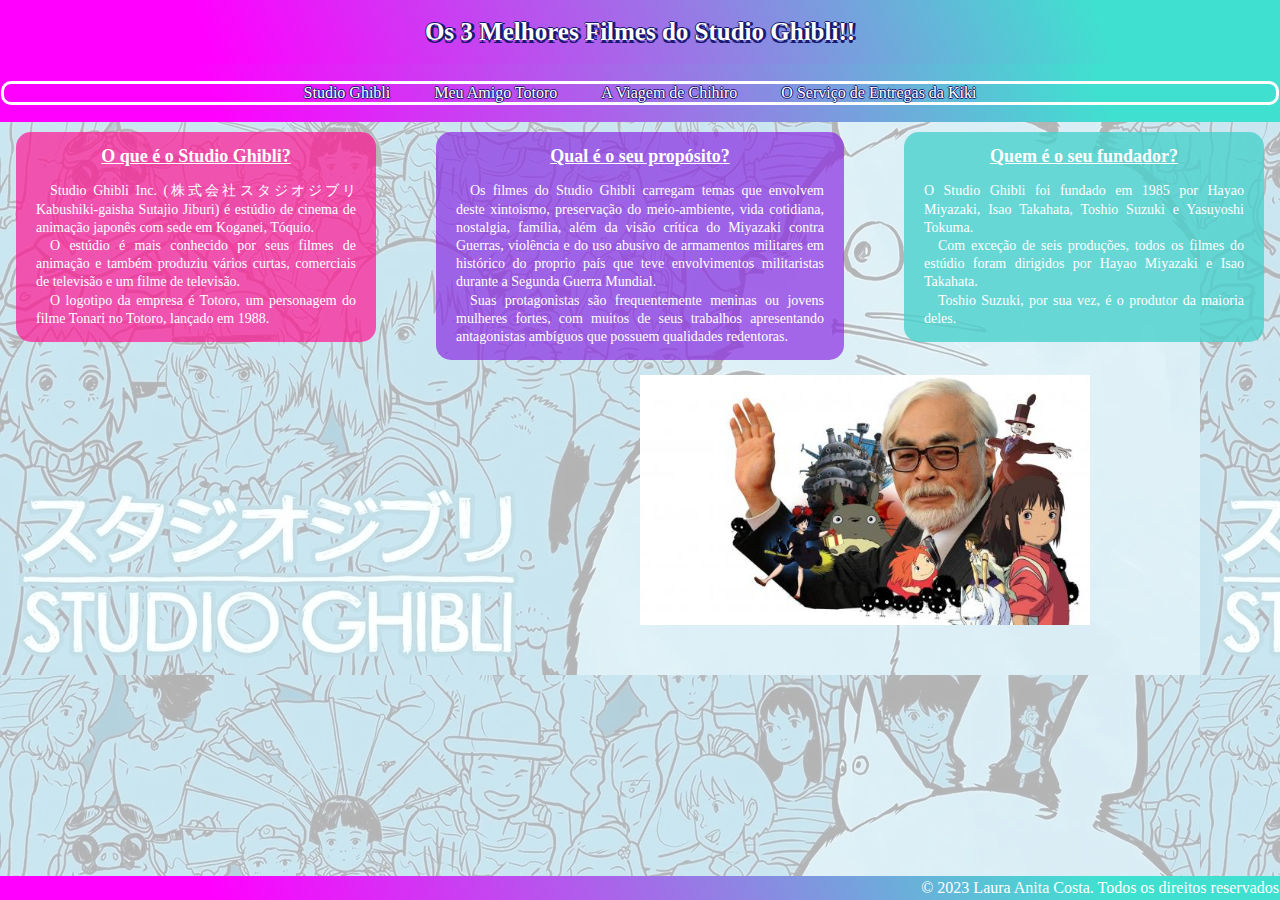
<file: Studio Ghibli/index.html>
<!DOCTYPE html>
<html lang="pt-BR">
<head>
	<meta charset="utf-8">
	<meta name="viewport" content="width=device-width, initial-scale=1">
	<link rel="stylesheet" type="text/css" href="style.css">
	<link rel="shortcut icon" href="imagens/totoro.png">
	<title>Studio Ghibli</title>
</head>
<header>
	<h1>Os 3 Melhores Filmes do Studio Ghibli!!</h1>
</header>

<body>
	<div>
		<nav class="menu-p"> 
			<ul>
		  		<li><a href="index.html">Studio Ghibli</a></li>
		  		<li><a href="totoro.html">Meu Amigo Totoro</a></li>
		  		<li><a href="chihiro.html">A Viagem de Chihiro</a></li>
		  		<li><a href="kiki.html">O Serviço de Entregas da Kiki</a></li>
			</ul>
		</nav>
	</div>
<main class="container">
	<div class="esquerda">
		<h2><u>O que é o Studio Ghibli?</u></h2>
		<p>&emsp;Studio Ghibli Inc. (株式会社スタジオジブリ Kabushiki-gaisha Sutajio Jiburi) é estúdio de cinema de animação japonês com sede em Koganei, Tóquio.<br>&emsp;O estúdio é mais conhecido por seus filmes de animação e também produziu vários curtas, comerciais de televisão e um filme de televisão.<br>&emsp;O logotipo da empresa é Totoro, um personagem do filme Tonari no Totoro, lançado em 1988.</p>
	</div>

	<div class="meio">
		<h2><u>Qual é o seu propósito?</u></h2>
		<p>&emsp;Os filmes do Studio Ghibli carregam temas que envolvem deste xintoismo, preservação do meio-ambiente, vida cotidiana, nostalgia, família, além da visão crítica do Miyazaki contra Guerras, violência e do uso abusivo de armamentos militares em histórico do proprio país que teve envolvimentos militaristas durante a Segunda Guerra Mundial.<br>&emsp;Suas protagonistas são frequentemente meninas ou jovens mulheres fortes, com muitos de seus trabalhos apresentando antagonistas ambíguos que possuem qualidades redentoras.</p>
	</div>

	<div class="direita">
		<h2><u>Quem é o seu fundador?</u></h2>
		<p>O Studio Ghibli foi fundado em 1985 por Hayao Miyazaki, Isao Takahata, Toshio Suzuki e Yasuyoshi Tokuma.<br>&emsp;Com exceção de seis produções, todos os filmes do estúdio foram dirigidos por Hayao Miyazaki e Isao Takahata.<br>&emsp;Toshio Suzuki, por sua vez, é o produtor da maioria deles.</p>
	</div>
</main>
	<div class="imagem">
	 	<img class="totoro" src="Imagens/hayao.jpg">
	</div>

<footer>&copy; 2023 Laura Anita Costa. Todos os direitos reservados.</footer>

</body>
</html>
</file>
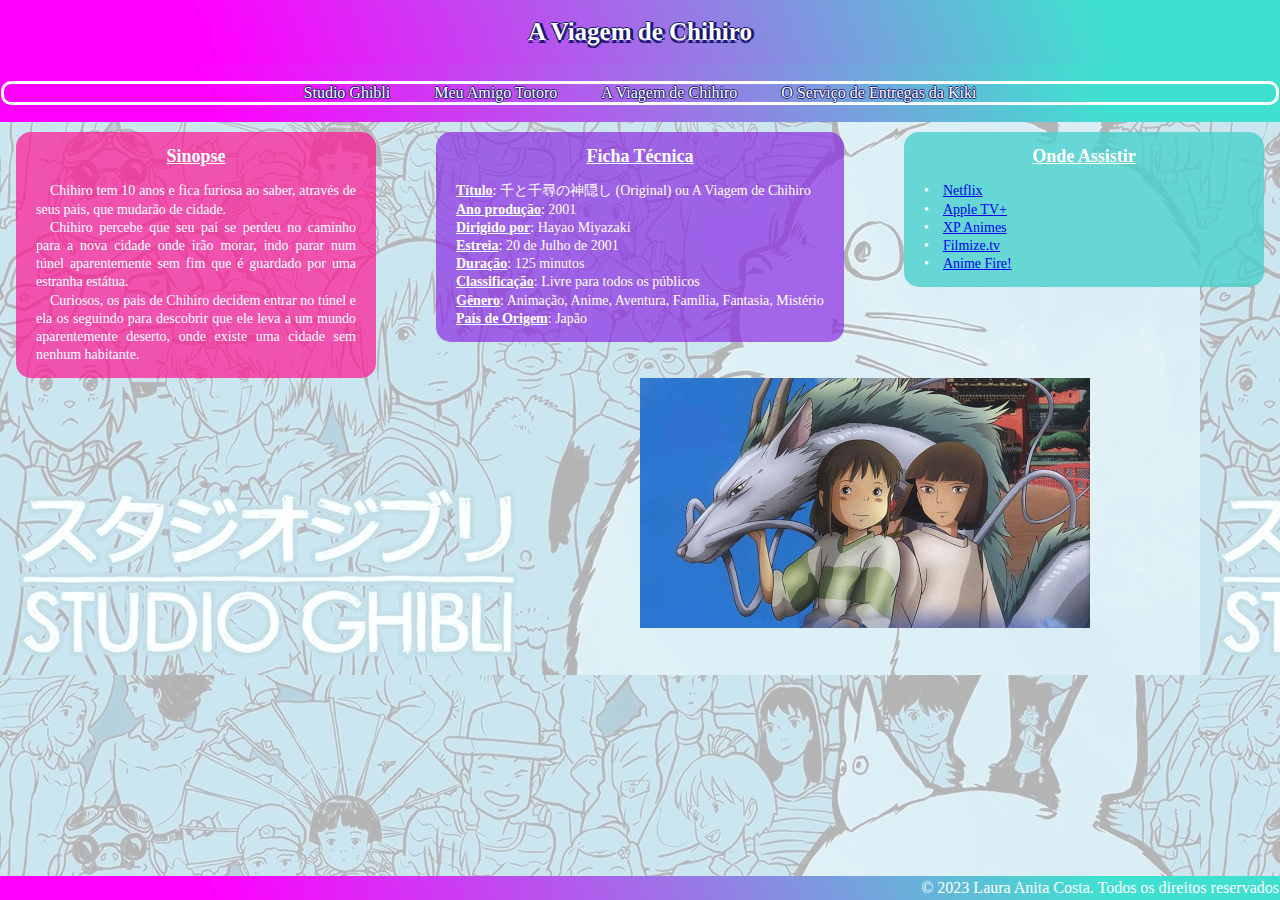
<file: Studio Ghibli/chihiro.html>
<!DOCTYPE html>
<html lang="pt-BR">
<head>
	<meta charset="utf-8">
	<meta name="viewport" content="width=device-width, initial-scale=1">
	<link rel="stylesheet" type="text/css" href="style.css">
	<link rel="shortcut icon" href="imagens/chihiro.png">
	<title>A Viagem de Chihiro</title>
</head>
<header>
	<h1>A Viagem de Chihiro</h1>
</header>

<body>
	<div>
		<nav class="menu-p"> 
			<ul>
		  		<li><a href="index.html">Studio Ghibli</a></li>
		  		<li><a href="totoro.html">Meu Amigo Totoro</a></li>
		  		<li><a href="chihiro.html">A Viagem de Chihiro</a></li>
		  		<li><a href="kiki.html">O Serviço de Entregas da Kiki</a></li>
			</ul>
		</nav>
	</div>
<main class="container">
	<div class="esquerda">
		<h2><u>Sinopse</u></h2>
		<p>&emsp;Chihiro tem 10 anos e fica furiosa ao saber, através de seus pais, que mudarão de cidade.<br>&emsp;Chihiro percebe que seu pai se perdeu no caminho para a nova cidade onde irão morar, indo parar num túnel aparentemente sem fim que é guardado por uma estranha estátua.<br>&emsp;Curiosos, os pais de Chihiro decidem entrar no túnel e ela os seguindo para descobrir que ele leva a um mundo aparentemente deserto, onde existe uma cidade sem nenhum habitante.</p>
	</div>

	<div class="meio">
		<h2><u>Ficha Técnica</u></h2>
		<p><b><u>Título</u></b>: 千と千尋の神隠し (Original) ou A Viagem de Chihiro<br><b><u>Ano produção</u></b>: 2001<br><b><u>Dirigido por</u></b>: Hayao Miyazaki<br><b><u>Estreia</u></b>: 20 de Julho de 2001<br><b><u>Duração</u></b>: 125 minutos<br><b><u>Classificação</u></b>: Livre para todos os públicos<br><b><u>Gênero</u></b>: Animação, Anime, Aventura, Família, Fantasia, Mistério<br><b><u>País de Origem</u></b>: Japão</p>
	</div>

	<div class="direita">
		<h2><u>Onde Assistir</u></h2>
		<p>&bull;&emsp;<a href="https://www.netflix.com/br/title/60023642#:~:text=A%20Viagem%20de%20Chihiro%20%7C%20Netflix" target="_blank">Netflix</a><br>&bull;&emsp;<a href="https://tv.apple.com/pt/movie/a-viagem-de-chihiro/umc.cmc.20eiqqikjqp0aibugjcx9s41p" target="_blank">Apple TV+</a><br>&bull;&emsp;<a href="https://xpanimes.com/a-viagem-de-chihiro-online/" target="_blank">XP Animes</a><br>&bull;&emsp;<a href="https://filmize.tv/filmes/a-viagem-de-chihiro" target="_blank">Filmize.tv</a><br>&bull;&emsp;<a href="https://animefire.net/animes/sen-to-chihiro-no-kamikakushi-todos-os-episodios" target="_blank">Anime Fire!</a><br></p>
	</div>
</main>
	<div class="imagem">
	 	<img class="chihiro" src="Imagens/chihiro.jpg">
	</div>

<footer>&copy; 2023 Laura Anita Costa. Todos os direitos reservados.</footer>

</body>
</html>
</file>
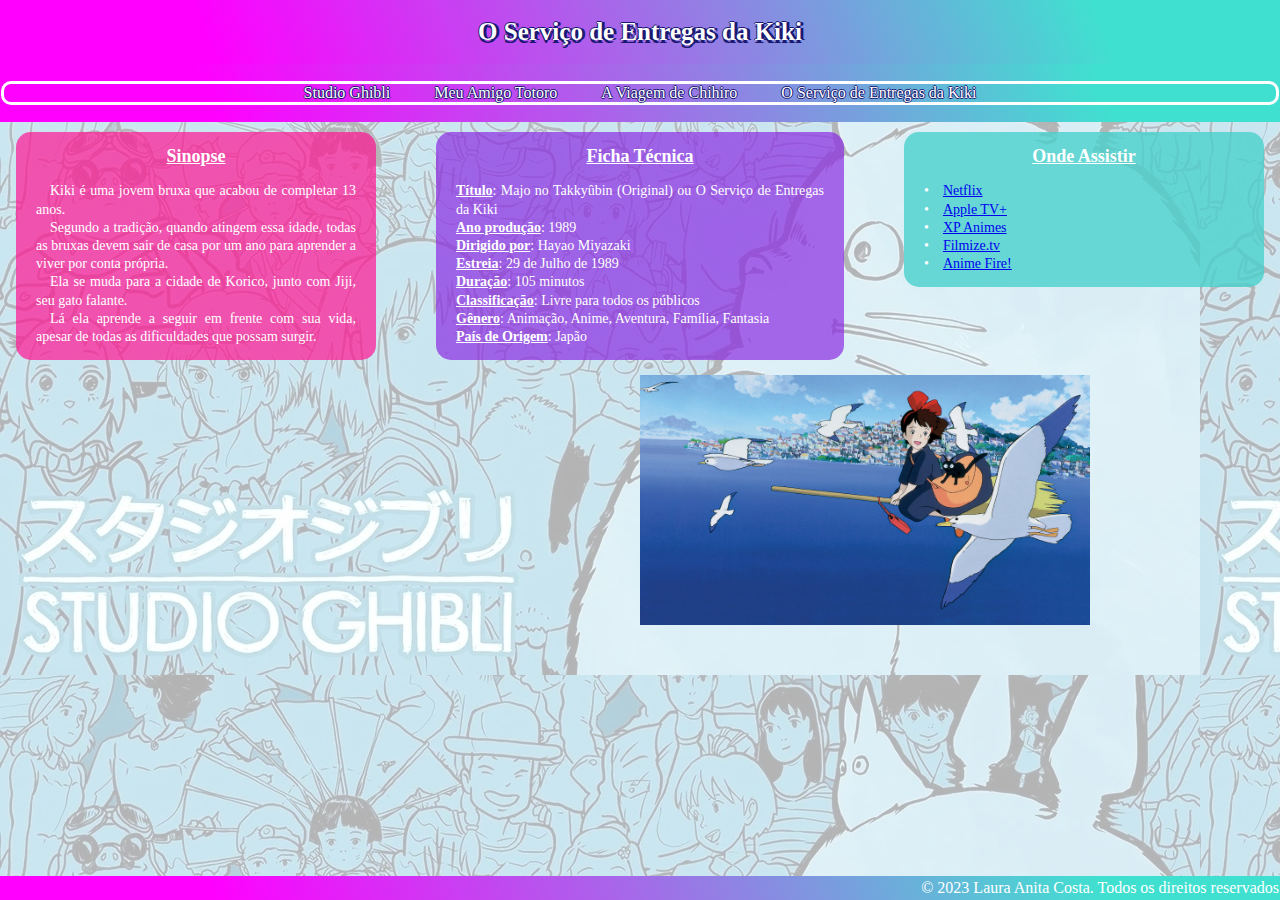
<file: Studio Ghibli/kiki.html>
<!DOCTYPE html>
<html lang="pt-BR">
<head>
	<meta charset="utf-8">
	<meta name="viewport" content="width=device-width, initial-scale=1">
	<link rel="stylesheet" type="text/css" href="style.css">
	<link rel="shortcut icon" href="imagens/kiki.png">
	<title>O Serviço de Entregas da Kiki</title>
</head>
<header>
	<h1>O Serviço de Entregas da Kiki</h1>
</header>

<body>
	<div>
		<nav class="menu-p"> 
			<ul>
		  		<li><a href="index.html">Studio Ghibli</a></li>
		  		<li><a href="totoro.html">Meu Amigo Totoro</a></li>
		  		<li><a href="chihiro.html">A Viagem de Chihiro</a></li>
		  		<li><a href="kiki.html">O Serviço de Entregas da Kiki</a></li>
			</ul>
		</nav>
	</div>
<main class="container">
	<div class="esquerda">
		<h2><u>Sinopse</u></h2>
		<p>&emsp;Kiki é uma jovem bruxa que acabou de completar 13 anos.<br>&emsp;Segundo a tradição, quando atingem essa idade, todas as bruxas devem sair de casa por um ano para aprender a viver por conta própria.<br>&emsp;Ela se muda para a cidade de Korico, junto com Jiji, seu gato falante.<br>&emsp;Lá ela aprende a seguir em frente com sua vida, apesar de todas as dificuldades que possam surgir.</p>
	</div>

	<div class="meio">
		<h2><u>Ficha Técnica</u></h2>
		<p><b><u>Título</u></b>: Majo no Takkyûbin (Original) ou O Serviço de Entregas da Kiki<br><b><u>Ano produção</u></b>: 1989<br><b><u>Dirigido por</u></b>: Hayao Miyazaki<br><b><u>Estreia</u></b>: 29 de Julho de 1989<br><b><u>Duração</u></b>: 105 minutos<br><b><u>Classificação</u></b>: Livre para todos os públicos<br><b><u>Gênero</u></b>: Animação, Anime, Aventura, Família, Fantasia<br><b><u>País de Origem</u></b>: Japão</p>
	</div>

	<div class="direita">
		<h2><u>Onde Assistir</u></h2>
		<p>&bull;&emsp;<a href="https://www.netflix.com/br/title/60027106#:~:text=O%20Serviço%20de%20Entregas%20da%20Kiki%20%7C%20Netflix" target="_blank">Netflix</a><br>&bull;&emsp;<a href="https://tv.apple.com/pt/movie/kiki-a-aprendiz-de-feiticeira/umc.cmc.5w5rol5j2y9kaxsrrtbfme7dh" target="_blank">Apple TV+</a><br>&bull;&emsp;<a href="https://xpanimes.com/o-servico-de-entregas-da-kiki-online/" target="_blank">XP Animes</a><br>&bull;&emsp;<a href="https://filmize.tv/filmes/o-servico-de-entregas-da-kiki" target="_blank">Filmize.tv</a><br>&bull;&emsp;<a href="https://animefire.net/animes/majo-no-takkyuubin-todos-os-episodios" target="_blank">Anime Fire!</a><br></p>
	</div>
</main>
	<div class="imagem">
	 	<img class="kiki" src="Imagens/kiki.jpg">
	</div>

<footer>&copy; 2023 Laura Anita Costa. Todos os direitos reservados.</footer>

</body>
</html>
</file>
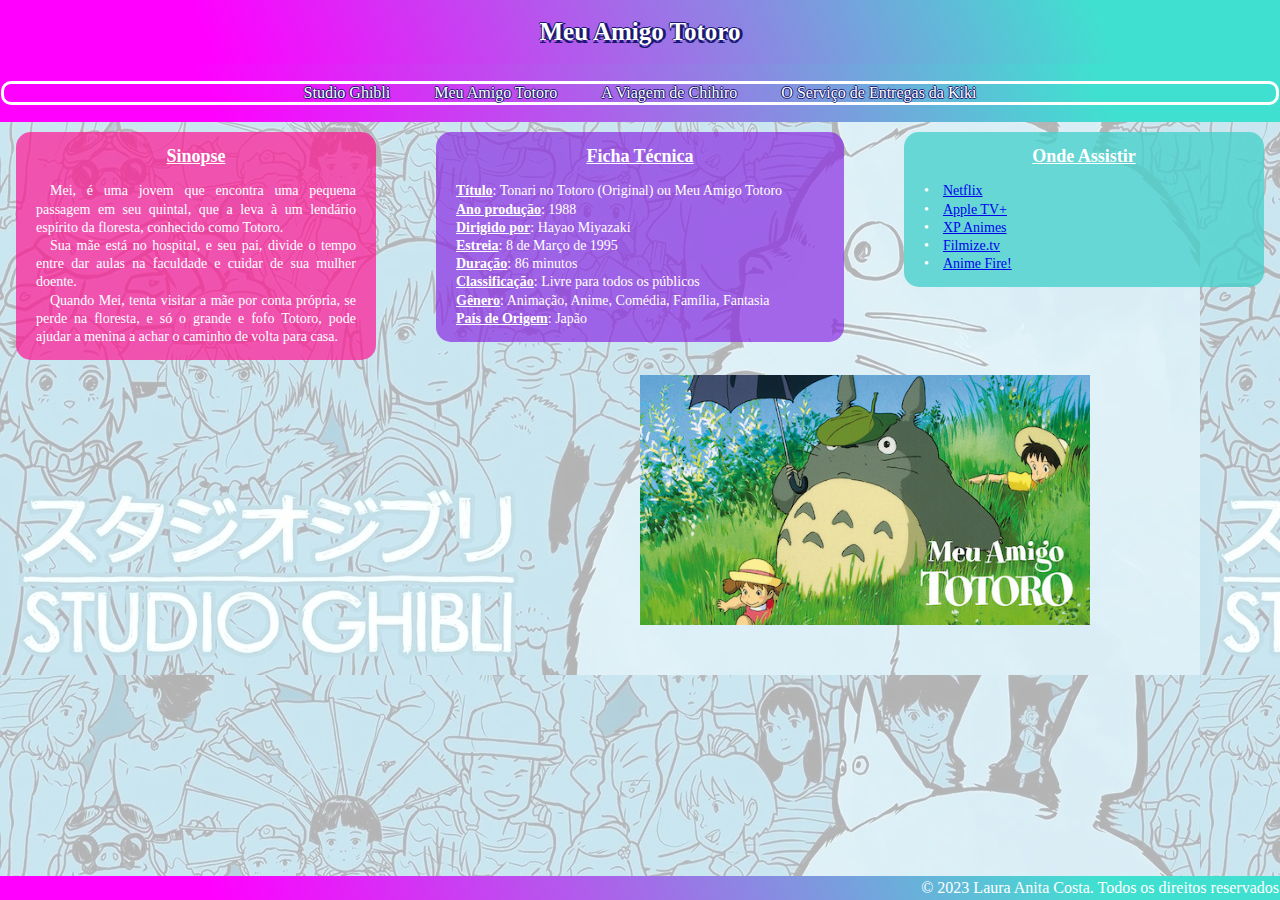
<file: Studio Ghibli/totoro.html>
<!DOCTYPE html>
<html lang="pt-BR">
<head>
	<meta charset="utf-8">
	<meta name="viewport" content="width=device-width, initial-scale=1">
	<link rel="stylesheet" type="text/css" href="style.css">
	<link rel="shortcut icon" href="imagens/totoropequeno.png">
	<title>Meu Amigo Totoro</title>
</head>
<header>
	<h1>Meu Amigo Totoro</h1>
</header>

<body>
	<div>
		<nav class="menu-p"> 
			<ul>
		  		<li><a href="index.html">Studio Ghibli</a></li>
		  		<li><a href="totoro.html">Meu Amigo Totoro</a></li>
		  		<li><a href="chihiro.html">A Viagem de Chihiro</a></li>
		  		<li><a href="kiki.html">O Serviço de Entregas da Kiki</a></li>
			</ul>
		</nav>
	</div>
<main class="container">
	<div class="esquerda">
		<h2><u>Sinopse</u></h2>
		<p>&emsp;Mei, é uma jovem que encontra uma pequena passagem em seu quintal, que a leva à um lendário espírito da floresta, conhecido como Totoro.<br>&emsp;Sua mãe está no hospital, e seu pai, divide o tempo entre dar aulas na faculdade e cuidar de sua mulher doente.<br>&emsp;Quando Mei, tenta visitar a mãe por conta própria, se perde na floresta, e só o grande e fofo Totoro, pode ajudar a menina a achar o caminho de volta para casa.</p>
	</div>

	<div class="meio">
		<h2><u>Ficha Técnica</u></h2>
		<p><b><u>Título</u></b>: Tonari no Totoro (Original) ou Meu Amigo Totoro<br><b><u>Ano produção</u></b>: 1988<br><b><u>Dirigido por</u></b>: Hayao Miyazaki<br><b><u>Estreia</u></b>: 8 de Março de 1995<br><b><u>Duração</u></b>: 86 minutos<br><b><u>Classificação</u></b>: Livre para todos os públicos<br><b><u>Gênero</u></b>: Animação, Anime, Comédia, Família, Fantasia<br><b><u>País de Origem</u></b>: Japão</p>
	</div>

	<div class="direita">
		<h2><u>Onde Assistir</u></h2>
		<p>&bull;&emsp;<a href="https://www.netflix.com/br/title/60032294" target="_blank">Netflix</a><br>&bull;&emsp;<a href="https://tv.apple.com/br/movie/meu-amigo-totoro/umc.cmc.4j11jg8g8n6tei5d7cupfy40k?playableId=tvs.sbd.9001%3A1555028767" target="_blank">Apple TV+</a><br>&bull;&emsp;<a href="https://xpanimes.com/meu-amigo-totoro-online/" target="_blank">XP Animes</a><br>&bull;&emsp;<a href="https://filmize.tv/filmes/meu-amigo-totoro" target="_blank">Filmize.tv</a><br>&bull;&emsp;<a href="https://animefire.net/animes/tonari-no-totoro-dublado-todos-os-episodios" target="_blank">Anime Fire!</a><br></p>
	</div>
</main>
	<div class="imagem">
	 	<img class="totoro" src="Imagens/totoro.jpg">
	</div>

<footer>&copy; 2023 Laura Anita Costa. Todos os direitos reservados.</footer>

</body>
</html>
</file>
<file: Studio Ghibli/style.css>
header{
	background: linear-gradient(68.15deg, #FF00FF 16.62%, #40E0D0 85.61%);
	padding: 1px;
	text-align: center;
}

h1{
	font-size: 25px;
	color: white;
	text-shadow: -1px 0 #191970, 0 3px #191970, 3px 0 #191970, 0 -1px #191970;
	font-family: calibri;
}

h2{
	font-size: 18px;
	color: white;
	text-align: center;
	font-family: calibri;
}

p{
	font-size: 14px;
	color: white;
	text-align: justify;
	line-height: 1.3;
	font-family: calibri;
}

body{
	background-color: rgba(255, 255, 255, 0.7);
	background-image: url(Imagens/studioghibli.jpg);
	background-blend-mode: overlay;
	margin: 0;
}

nav{
	background: linear-gradient(68.15deg, #FF00FF 16.62%, #40E0D0 85.61%);
	padding: 1px;
	text-align: center;
	font-family: calibri;
}

.menu-p ul{                            
	padding: 0;
	background: linear-gradient(68.15deg, #FF00FF 16.62%, #40E0D0 85.61%);
	border: 3px solid white;
  	border-radius: 10px;
  	-moz-border-radius: 5px;
}

.menu-p ul li{
	display: inline;
	position: relative;
}

.menu-p ul li a{
	color: white;
	text-shadow: -1px 0 #191970, 0 1px #191970, 1px 0 #191970, 0 -1px #191970;
	text-decoration: none;
	font-size: 10;
	font: arial;
	display: inline;
	padding: 20px;
}

.menu-p ul li a:hover{
	padding: 1px;
	border: 0px;
  	border-radius: 10px;
  	-moz-border-radius: 5px;
  	background-color: #836FFF;
}

.container{
	margin-top: 10px;
  	display: flex;
 	flex-direction: row;
  	justify-content: center;
 	align-items: flex-start;
 	column-gap: 60px;
}

.esquerda{
  background-color: rgba(255, 20, 147, 0.7);
  width: 20em;
  border-radius: 15px;
  padding-left: 20px;
  padding-right: 20px;
}

.meio{
  background-color: rgba(138, 43, 226, 0.7);
  width: 23em;
  border-radius: 15px;
  padding-left: 20px;
  padding-right: 20px;
}

.direita{
  background-color: rgba(72, 209, 204, 0.8);
  width: 20em;
  border-radius: 15px;
  padding-left: 20px;
  padding-right: 20px;
  
}

.imagem{
	text-align: center;
}

.totoro{
	width: 450px;
	height: 250px;
	padding-left: 450px;
	padding-top: 15px;	
}

.chihiro{
	width: 450px;
	height: 250px;
	padding-left: 450px;	
}

.kiki{
	width: 450px;
	height: 250px;
	padding-left: 450px;
	padding-top: 15px;	
}

footer{
	background: linear-gradient(68.15deg, #FF00FF 16.62%, #40E0D0 85.61%);
	padding: 3px 3px;
	text-align: right;
	color: #fff;
  	bottom: 0;
  	position: fixed;
  	width: 100%;
  	font-family: calibri;
}
</file>
